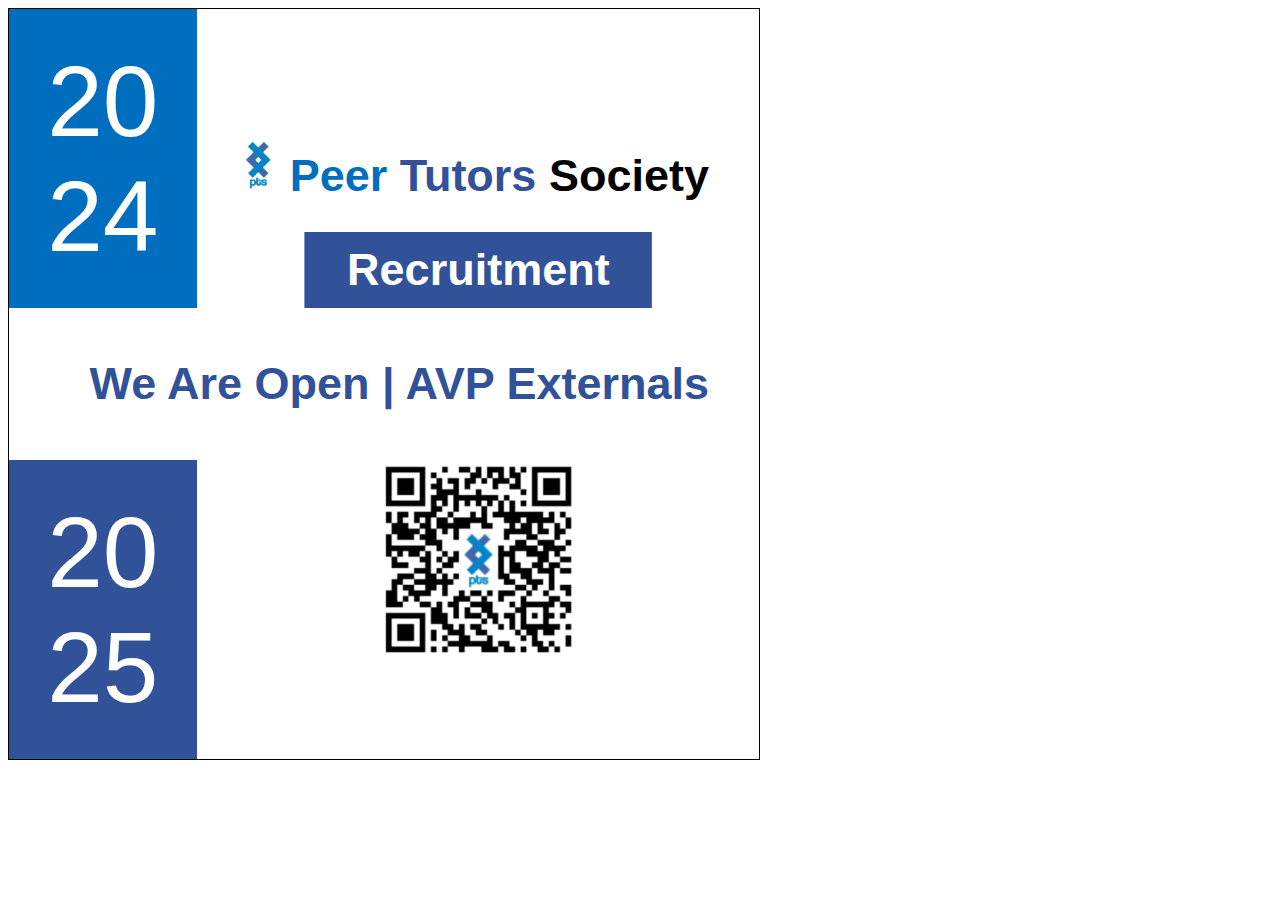
<file: index.html>
<!DOCTYPE html>
<html lang="en">
<head>
    <meta charset="UTF-8">
    <meta name="viewport" content="width=device-width, initial-scale=1.0">
    <link rel ="stylesheet" href="styles.css">
    <title>PTS Externals Recruitment</title>
</head>
<body>
    <div id="pub-container">
        <div id="box1" class="box">
            20 <br> 24
        </div>
        <div id="main-text"> <b>We Are Open | AVP Externals</b> </div>
        <div class="sub-text">
            <img id="pts_logo" src="PTS_LOGO.png" alt="PTS LOGO">
            <span style="color: #006ebf;"><b>Peer</b></span>
            <span style="color: #315299;"><b>Tutors</b></span>
            <span style="color: black; line-height: 2.5"><b>Society</b></span> <br>
            <div id="recruitment" style="text-align: center; translate: 5%">
                <button class="button" onclick="location.href='https://forms.gle/zZwUvFNYvFWNgF9x7'">
                    <b>Recruitment</b></button>
            </div>

        </div>

        <div id="box2" class ="box"> 20 <br>25 </div>
        <div id="qr_code" style="text-align: center"> <img src="PTS_QR.png" alt="PTS QR"></div>
    </div>

    
</body>
</html>
</file>
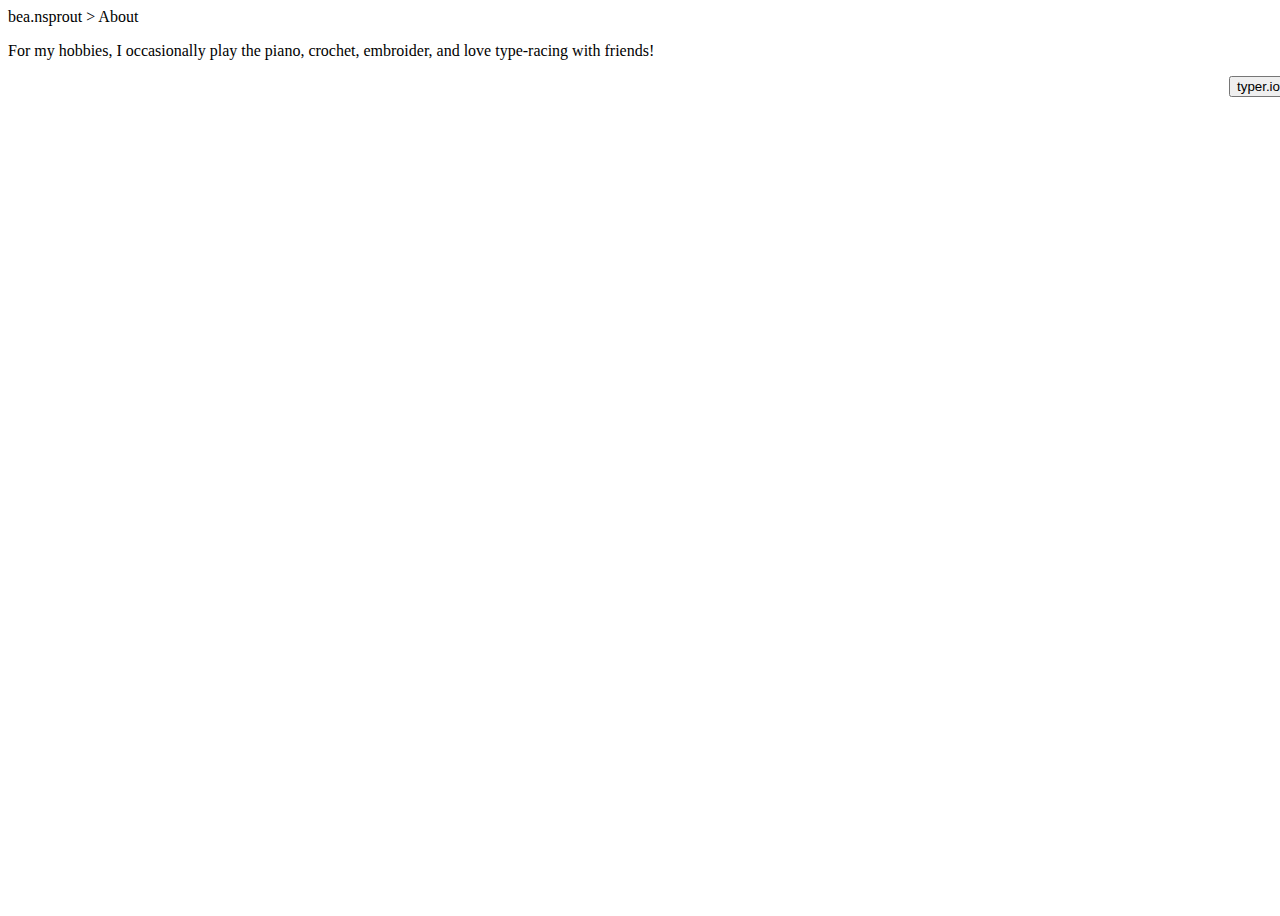
<file: about.html>
<!DOCTYPE html>
<html lang="en">
<head>
  <meta charset="UTF-8">
  <title>About Me</title>
  <link rel="stylesheet" href="styles.css">
  <link rel='stylesheet' href='https://fonts.googleapis.com/css?family=Inter'>
</head>
<body class="gradient" style="min-height:100vh; width: 100%">
<div class="tint" style="padding:0">
<div id="nav" onclick="location.href='index.html'"><span id="home">bea.nsprout</span> > About</div>

<main>

  <p>
    For my hobbies, I occasionally play the piano, crochet, embroider, and love type-racing with friends!
  </p>

  <div class="button-list" style="display:flex; gap:1em; justify-content:flex-end;">
    <button id="typerio" onclick="location.href='https://typer.io/u/shrooM'">typer.io</button>

  </div>



</main>
</div>
</body>
</html>
</file>
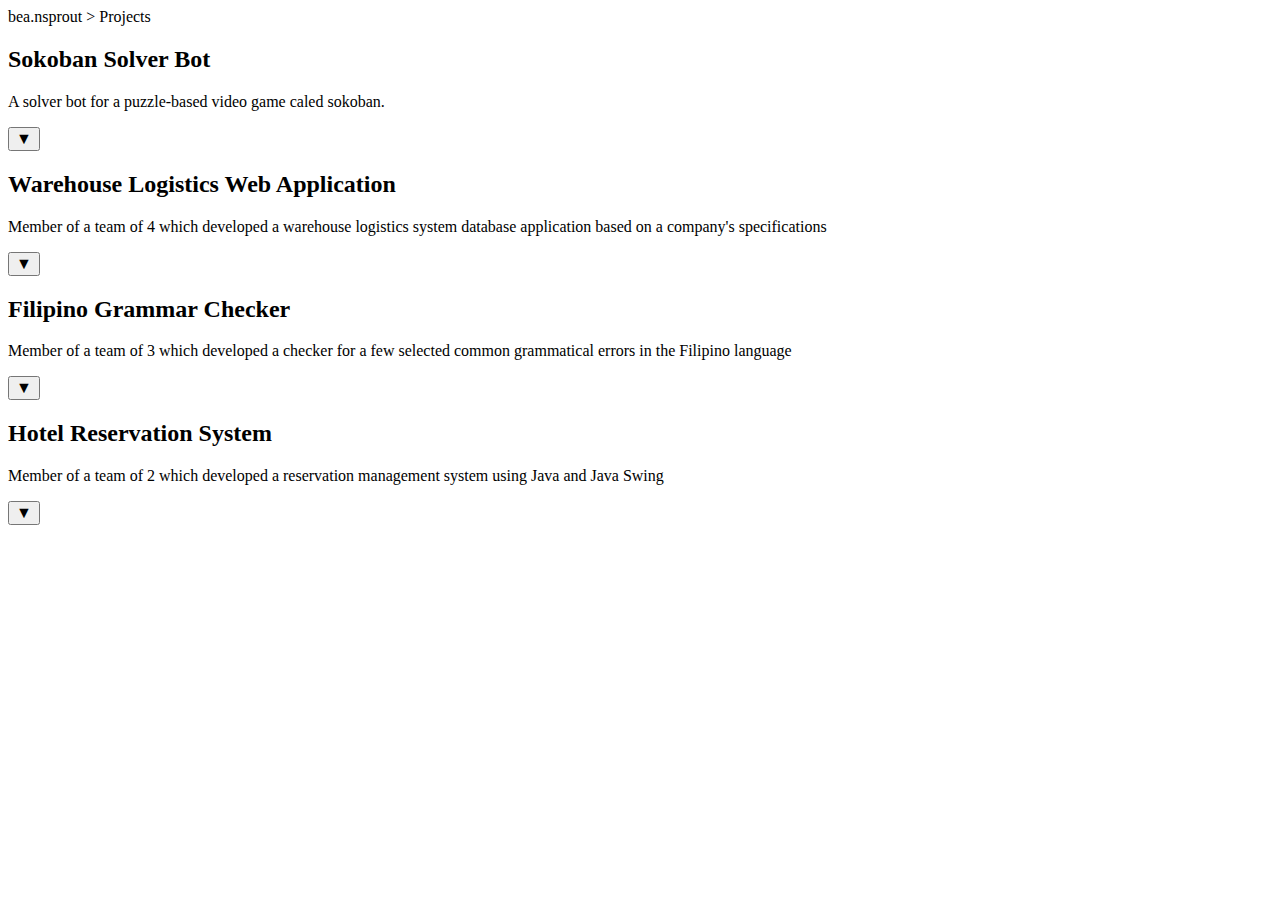
<file: projects.html>
<!DOCTYPE html>
<html lang="en">
<head>
  <meta charset="UTF-8">
  <title>About Me</title>
  <link rel="stylesheet" href="styles.css">
  <link rel='stylesheet' href='https://fonts.googleapis.com/css?family=Inter'>
</head>
<body class="gradient" style="min-height:100vh; width: 100%">
<div id="nav" onclick="location.href='index.html'"><span id="home">bea.nsprout</span> > Projects</div>

<main>

  <section id="sokoban-solver-bot">
    <h2>Sokoban Solver Bot</h2>

    <p>
      A solver bot for a puzzle-based video game caled sokoban.
    </p>

    <img id="sokobot-poster" src="img/CSINTSY%20Poster.png" alt="sokobot-poster.png" style="display:none;">
    <button id="sokobot-toggle" class="toggle" onclick="toggle()" style="font-size:1em">▼</button>
  </section>

  <section id="warehouse-logistics">
    <h2>Warehouse Logistics Web Application </h2>
    <p>Member of a team of 4 which developed a warehouse logistics system database application based on a company's specifications</p>
    <img id="warehouse" src="img/CCINFOMWarehouse.png" alt="CCINFOMWarehouse.png" style="display:none;">
    <button id="warehouse-toggle" class="toggle" onclick="toggle_warehouse()" style="font-size:1em">▼</button>
  </section>

  <section id="filipino-grammar-checker">
    <h2>Filipino Grammar Checker </h2>
    <p>Member of a team of 3 which developed a checker for a few selected common grammatical errors in the Filipino language</p>
    <img id="langtool" src="img/LanguageTool.png" alt="LanguageTool.png" style="display:none;">
    <button id="langtool-toggle" class="toggle" onclick="toggle_langtool()" style="font-size:1em">▼</button>
  </section>

  <section id="hotel-reservation">
    <h2>Hotel Reservation System </h2>
    <p>Member of a team of 2 which developed a reservation management system using Java and Java Swing</p>
    <img id="hotel" src="img/CCPROG3Hotel.jpg" alt="CCPROG3Hotel.png" style="display:none;">
    <button id="hotel-toggle" class="toggle" onclick="toggle_hotel()" style="font-size:1em">▼</button>
  </section>




</main>

<script>
  function toggle_langtool() {
    let poster = document.getElementById("langtool");
    let button = document.getElementById("langtool-toggle");

    if (poster.style.display === "none") {
      poster.style.display = "block"; // Show poster
      button.innerHTML = "▲"; // Change button to arrow up
    } else {
      poster.style.display = "none"; // Hide poster
      button.innerHTML = "▼"; // Change button to arrow down
    }
  }

  function toggle_hotel() {
    let poster = document.getElementById("hotel");
    let button = document.getElementById("hotel-toggle");

    if (poster.style.display === "none") {
      poster.style.display = "block"; // Show poster
      button.innerHTML = "▲"; // Change button to arrow up
    } else {
      poster.style.display = "none"; // Hide poster
      button.innerHTML = "▼"; // Change button to arrow down
    }
  }

  function toggle_warehouse() {
    let poster = document.getElementById("warehouse");
    let button = document.getElementById("warehouse-toggle");

    if (poster.style.display === "none") {
      poster.style.display = "block"; // Show poster
      button.innerHTML = "▲"; // Change button to arrow up
    } else {
      poster.style.display = "none"; // Hide poster
      button.innerHTML = "▼"; // Change button to arrow down
    }
  }


  function toggle() {
    let poster = document.getElementById("sokobot-poster");
    let button = document.getElementById("sokobot-toggle");

    if (poster.style.display === "none") {
      poster.style.display = "block"; // Show poster
      button.innerHTML = "▲"; // Change button to arrow up
    } else {
      poster.style.display = "none"; // Hide poster
      button.innerHTML = "▼"; // Change button to arrow down
    }
  }
</script>
</body>
</html>
</file>
<file: styles.css>
#box1 {
    background-color: #006ebf;
}
#box2 {
    grid-row-start: 3;
    background-color: #315299;

}
.box {
    text-align: center;
    align-content: center;
    color: white;
    font-family: Inter var, sans-serif;
    font-size: 100px;
}


#main-text {
    grid-column-start: 1;
    grid-column-end: 3;
    grid-row-start: 2;
    grid-row-end: 3;
    text-align: right;
    font-family: Inter var, sans-serif;
    font-size: 45px;
    color: #315299;
    align-content: center;
    padding: 50px;
}

.sub-text {
    grid-column-start: 2;
    grid-column-end: 3;
    grid-row-start: 1;
    grid-row-end: 2;
    text-align: right;
    font-family: Inter var, sans-serif;
    font-size: 45px;
    align-content: end;
    padding-right: 50px;
}

#pub-container {
    display: grid;
    grid-template-columns: 1fr 3fr; /*fr means fractional unit*/
    grid-template-rows: 2fr 1fr 2fr;
    background-color: white;
    border: 1px solid black;
    height: 750px;
    width: 750px;
}
.button {
    border: 2px solid #315299;
    background-color: #315299;
    color: white;
    padding: 10px 40px;
    font-family: Inter var, sans-serif;
    font-size: 45px;

    /*<span style="color: white; background-color: #315299;
    padding-left: 40px; padding-right: 40px; padding-top: 10px; padding-bottom: 10px"><b>Recruitment</b></span>*/
}
.button:hover {
    background-color: white;
    color: #315299;
    transition-duration: 0.2s;
}

@media screen and (max-width: 750px) {
    #pub-container {
        width: 100%;
        height: 100vw;
    }
    .box {
        font-size: 12.5vw;
    }
    #main-text {
        font-size: 5.625vw;
        padding: 6.25vw;
    }
    .sub-text {
        font-size: 5.625vw;
        padding-right: 6.25vw;
    }
    .button {
        padding: 1.25vw 5vw;
        font-size: 5.625vw;
    }
    .span {
        font-size: 5.625vw;
        padding-right: 6.25vw;
    }
    #qr_code img {
        height: 25vw;
        width: 25vw;
    }
    #pts_logo {
        width: 4.5vw;
        aspect-ratio: 27/53;
    }

}
</file>
